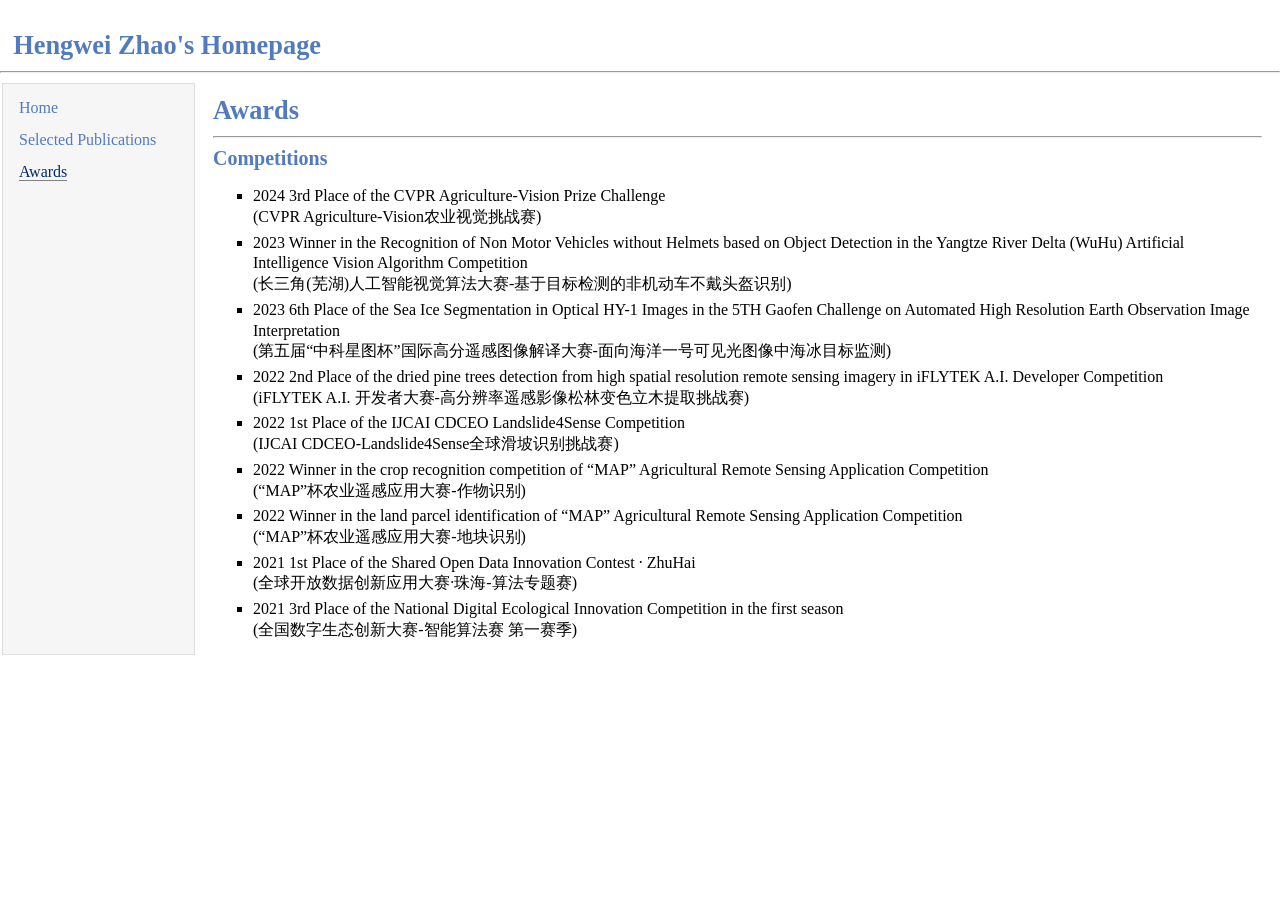
<file: awards.html>
<!DOCTYPE html>
<html lang="en">

<head>
    <meta charset="UTF-8">
    <link rel="stylesheet" href="style.css">
    <title>Hengwei Zhao</title>
    <link rel="icon" type="image/png" href="TAMU.png">
</head>

<body>
    <h1 style="padding-left: 0.5em">Hengwei Zhao's Homepage</h1>
    <hr>
    <table id="tlayout" role="presentation">
        <tr>
            <td id="layout-menu">
                <div class="menu-item"><a href="./index.html">Home</a></div>
                <div class="menu-item"><a href="./publications.html">Selected Publications</a></div>
                <div class="menu-item"><a href="./awards.html" class="current">Awards</a></div>
            </td>

            <td id="layout-content">

                <h1 style="margin-top: 0em">Awards</h1>
                <hr>

                <div>
                    <h2>Competitions</h2>
                    <ul>
                        <li>
                            <p>2024 3rd Place of the CVPR Agriculture-Vision Prize Challenge<br>(CVPR
                                Agriculture-Vision农业视觉挑战赛)</p>
                        </li>
                        <li>
                            <p>2023 Winner in the Recognition of Non Motor Vehicles without Helmets based on Object
                                Detection in the Yangtze River Delta (WuHu) Artificial Intelligence Vision Algorithm
                                Competition<br>(长三角(芜湖)人工智能视觉算法大赛-基于目标检测的非机动车不戴头盔识别)</p>
                        </li>
                        <li>
                            <p>2023 6th Place of the Sea Ice Segmentation in Optical HY-1 Images in the 5TH Gaofen
                                Challenge on Automated High Resolution Earth Observation Image
                                Interpretation<br>(第五届“中科星图杯”国际高分遥感图像解译大赛-面向海洋一号可见光图像中海冰目标监测)</p>
                        </li>
                        <li>
                            <p>2022 2nd Place of the dried pine trees detection from high spatial resolution remote
                                sensing imagery in iFLYTEK A.I. Developer Competition<br>(iFLYTEK A.I.
                                开发者大赛-高分辨率遥感影像松林变色立木提取挑战赛)</p>
                        </li>
                        <li>
                            <p>2022 1st Place of the IJCAI CDCEO Landslide4Sense Competition<br>(IJCAI
                                CDCEO-Landslide4Sense全球滑坡识别挑战赛)</p>
                        </li>
                        <li>
                            <p>2022 Winner in the crop recognition competition of “MAP” Agricultural Remote Sensing
                                Application Competition<br>(“MAP”杯农业遥感应用大赛-作物识别)</p>
                        </li>
                        <li>
                            <p>2022 Winner in the land parcel identification of “MAP” Agricultural Remote Sensing
                                Application Competition<br>(“MAP”杯农业遥感应用大赛-地块识别)</p>
                        </li>
                        <li>
                            <p>2021 1st Place of the Shared Open Data Innovation Contest ·
                                ZhuHai<br>(全球开放数据创新应用大赛·珠海-算法专题赛)</p>
                        </li>
                        <li>
                            <p>2021 3rd Place of the National Digital Ecological Innovation Competition in the first
                                season<br>(全国数字生态创新大赛-智能算法赛 第一赛季)</p>
                        </li>
                    </ul>
                </div>

            </td>
        </tr>
    </table>
</body>

</html>
</file>
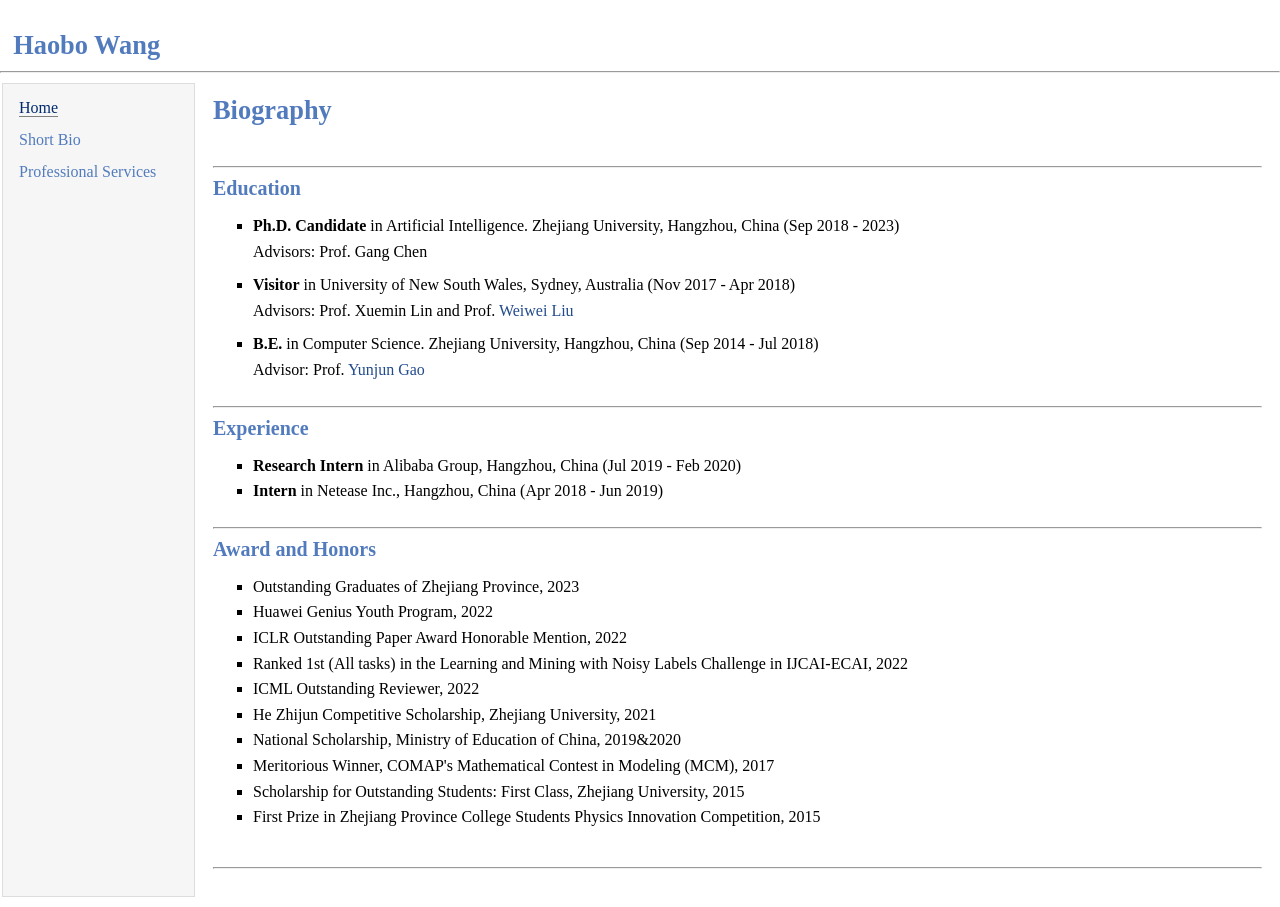
<file: bio.html>
<html>

<head>
    <meta http-equiv="Content-Type" content="text/html;charset=utf-8" />
    <link rel="stylesheet" type="text/css" href="style.css" />
    <title>Haobo Wang</title>
</head>

<body>
<table summary="Table for page layout." id="tlayout">
<tr valign="top">
<h1 style="padding-left: 0.5em">Haobo Wang</h1><hr>
<td id="layout-menu">
    <div class="menu-item"><a href="./index.html" class="current">Home</a></div>
    <div class="menu-item"><a href="./bio.html">Short Bio</a></div>
    <div class="menu-item"><a href="./services.html">Professional Services</a></div>
</td>

<td id="layout-content">

	<h1 style="margin-top: 0em">Biography</h1><br>
		
<div>
    <h2><hr><a name="Education"></a>Education</h2>
    <div>
        <ul>
            <li><p><b>Ph.D. Candidate</b> in Artificial Intelligence. Zhejiang University, Hangzhou, China (Sep 2018 - 2023)</p></li>
                    <p>Advisors: Prof. Gang Chen</p></li>
            <li><p><b>Visitor</b> in University of New South Wales, Sydney, Australia (Nov 2017 - Apr 2018)</p></li>
                    <p>Advisors: Prof. Xuemin Lin and Prof. <a href="https://sites.google.com/site/weiweiliuhomepage/">Weiwei Liu</a></p></li>
            <li><p><b>B.E.</b> in Computer Science. Zhejiang University, Hangzhou, China (Sep 2014 - Jul 2018)</p>
                    <p>Advisor: Prof. <a href="http://dbl.zju.edu.cn/~yjgao/index.html">Yunjun Gao</a></p></li>
        </ul>
    </div>
</div>

<div>
    <h2><hr><a name="Education"></a>Experience</h2>
    <div>
        <ul>
            <li><p><b>Research Intern</b> in Alibaba Group, Hangzhou, China (Jul 2019 - Feb 2020)</p>
            <li><p><b>Intern</b> in Netease Inc., Hangzhou, China (Apr 2018 - Jun 2019)</p></li>
        </ul>
    </div>
</div>
	
<div>
    <h2><hr><a name="Awards"></a>Award and Honors</h2>
    <div>
        <ul>
	    <li><p>Outstanding Graduates of Zhejiang Province, 2023</p></li>
	    <li><p>Huawei Genius Youth Program, 2022</p></li>
            <li><p>ICLR Outstanding Paper Award Honorable Mention, 2022</p></li>
	    <li><p>Ranked 1st (All tasks) in the Learning and Mining with Noisy Labels Challenge in IJCAI-ECAI, 2022</p></li>
            <li><p>ICML Outstanding Reviewer, 2022</p></li>
            <li><p>He Zhijun Competitive Scholarship, Zhejiang University, 2021</p></li>
            <li><p>National Scholarship, Ministry of Education of China, 2019&2020</p></li>
            <li><p>Meritorious Winner, COMAP's Mathematical Contest in Modeling (MCM), 2017</p></li>
            <li><p>Scholarship for Outstanding Students: First Class, Zhejiang University, 2015</p></li>
            <li><p>First Prize in Zhejiang Province College Students Physics Innovation Competition, 2015</p></li>
        </ul>
        <br>
        <hr>
        <br> 
    </div>
</div>
	
</td>
</tr>
</table>
</body>
</html>
</file>
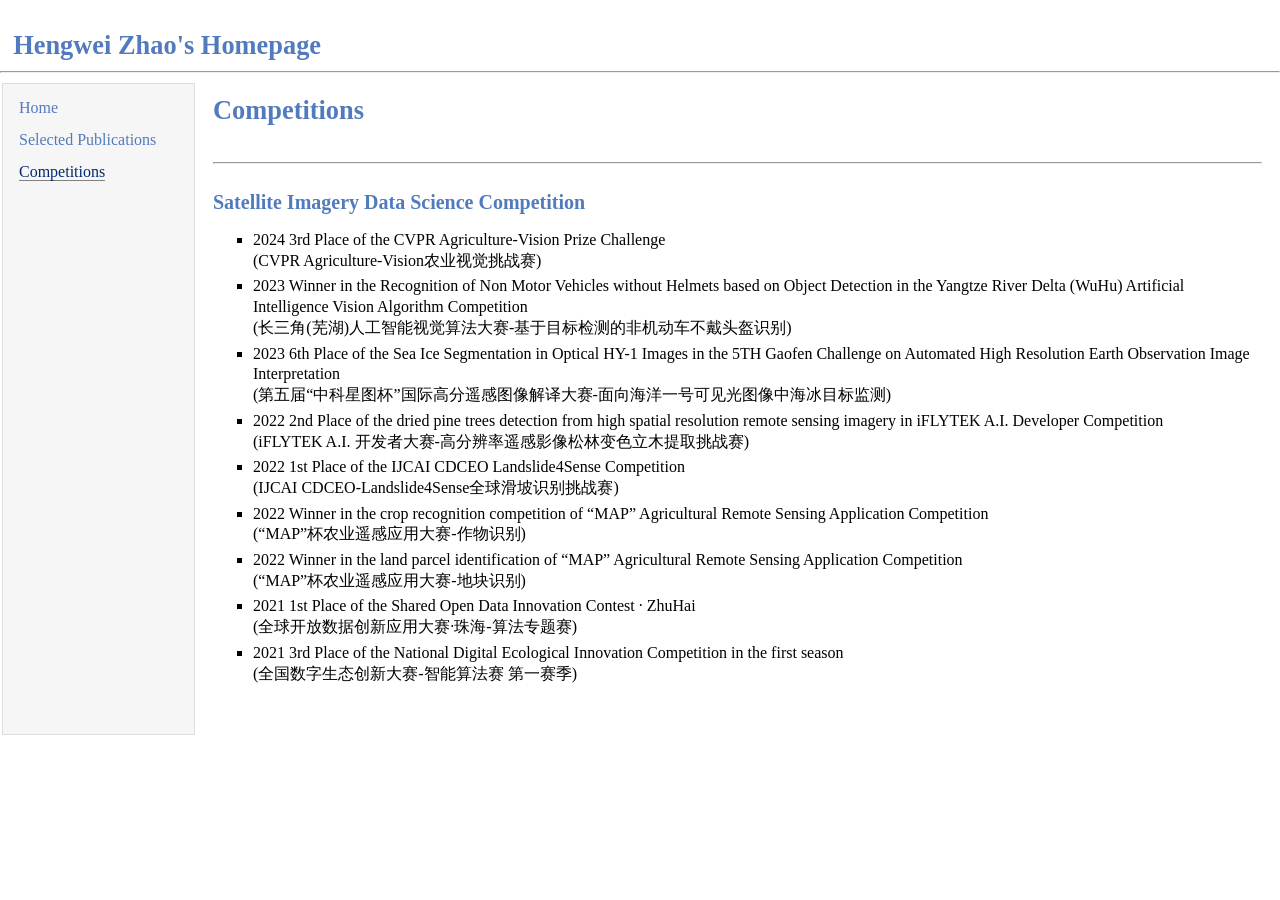
<file: competitions.html>
<html>

<head>
    <meta http-equiv="Content-Type" content="text/html;charset=utf-8" />
    <link rel="stylesheet" type="text/css" href="style.css" />
    <title>Hengwei Zhao</title>
    <link rel="icon" type="image/x-icon" href="./TAMU.png">
</head>

<body>
<table summary="Table for page layout." id="tlayout">
<tr valign="top">
<h1 style="padding-left: 0.5em">Hengwei Zhao's Homepage</h1><hr>
<td id="layout-menu">
    <div class="menu-item"><a href="./index.html">Home</a></div>
    <div class="menu-item"><a href="./publications.html">Selected Publications</a></div>
    <div class="menu-item"><a href="./competitions.html" class="current">Competitions</a></div>
</td>

<td id="layout-content">

	<h1 style="margin-top: 0em">Competitions</h1>
    <br>
    <hr>
    <br>
	
<div>
    <h2><a name="Satellite Imagery Data Science Competition"></a>Satellite Imagery Data Science Competition</h2>
        <ul>
        <li><p>2024 3rd Place of the CVPR Agriculture-Vision Prize Challenge<br>(CVPR Agriculture-Vision农业视觉挑战赛)</br></p></li>
        <li><p>2023 Winner in the Recognition of Non Motor Vehicles without Helmets based on Object Detection in the Yangtze River Delta (WuHu) Artificial Intelligence Vision Algorithm Competition<br>(长三角(芜湖)人工智能视觉算法大赛-基于目标检测的非机动车不戴头盔识别)</br></p></li>
	    <li><p>2023 6th Place of the Sea Ice Segmentation in Optical HY-1 Images in the 5TH Gaofen Challenge on Automated High Resolution Earth Observation Image Interpretation<br>(第五届“中科星图杯”国际高分遥感图像解译大赛-面向海洋一号可见光图像中海冰目标监测)</br></p></li>
        <li><p>2022 2nd Place of the dried pine trees detection from high spatial resolution remote sensing imagery in iFLYTEK A.I. Developer Competition<br>(iFLYTEK A.I. 开发者大赛-高分辨率遥感影像松林变色立木提取挑战赛)</br></p></li>
        <li><p>2022 1st Place of the IJCAI CDCEO Landslide4Sense Competition<br>(IJCAI CDCEO-Landslide4Sense全球滑坡识别挑战赛)</br></p></li>
        <li><p>2022 Winner in the crop recognition competition of “MAP” Agricultural Remote Sensing Application Competition<br>(“MAP”杯农业遥感应用大赛-作物识别)</br></p></li>
        <li><p>2022 Winner in the land parcel identification of “MAP” Agricultural Remote Sensing Application Competition<br>(“MAP”杯农业遥感应用大赛-地块识别)</br></p></li>
        <li><p>2021 1st Place of the Shared Open Data Innovation Contest · ZhuHai<br>(全球开放数据创新应用大赛·珠海-算法专题赛)</br></p></li>
        <li><p>2021 3rd Place of the National Digital Ecological Innovation Competition in the first season<br>(全国数字生态创新大赛-智能算法赛 第一赛季)</br></p></li>
        </ul>
        <br>
        <br>
</div>
	
</td>
</tr>
</table>
</body>
</html>
</file>
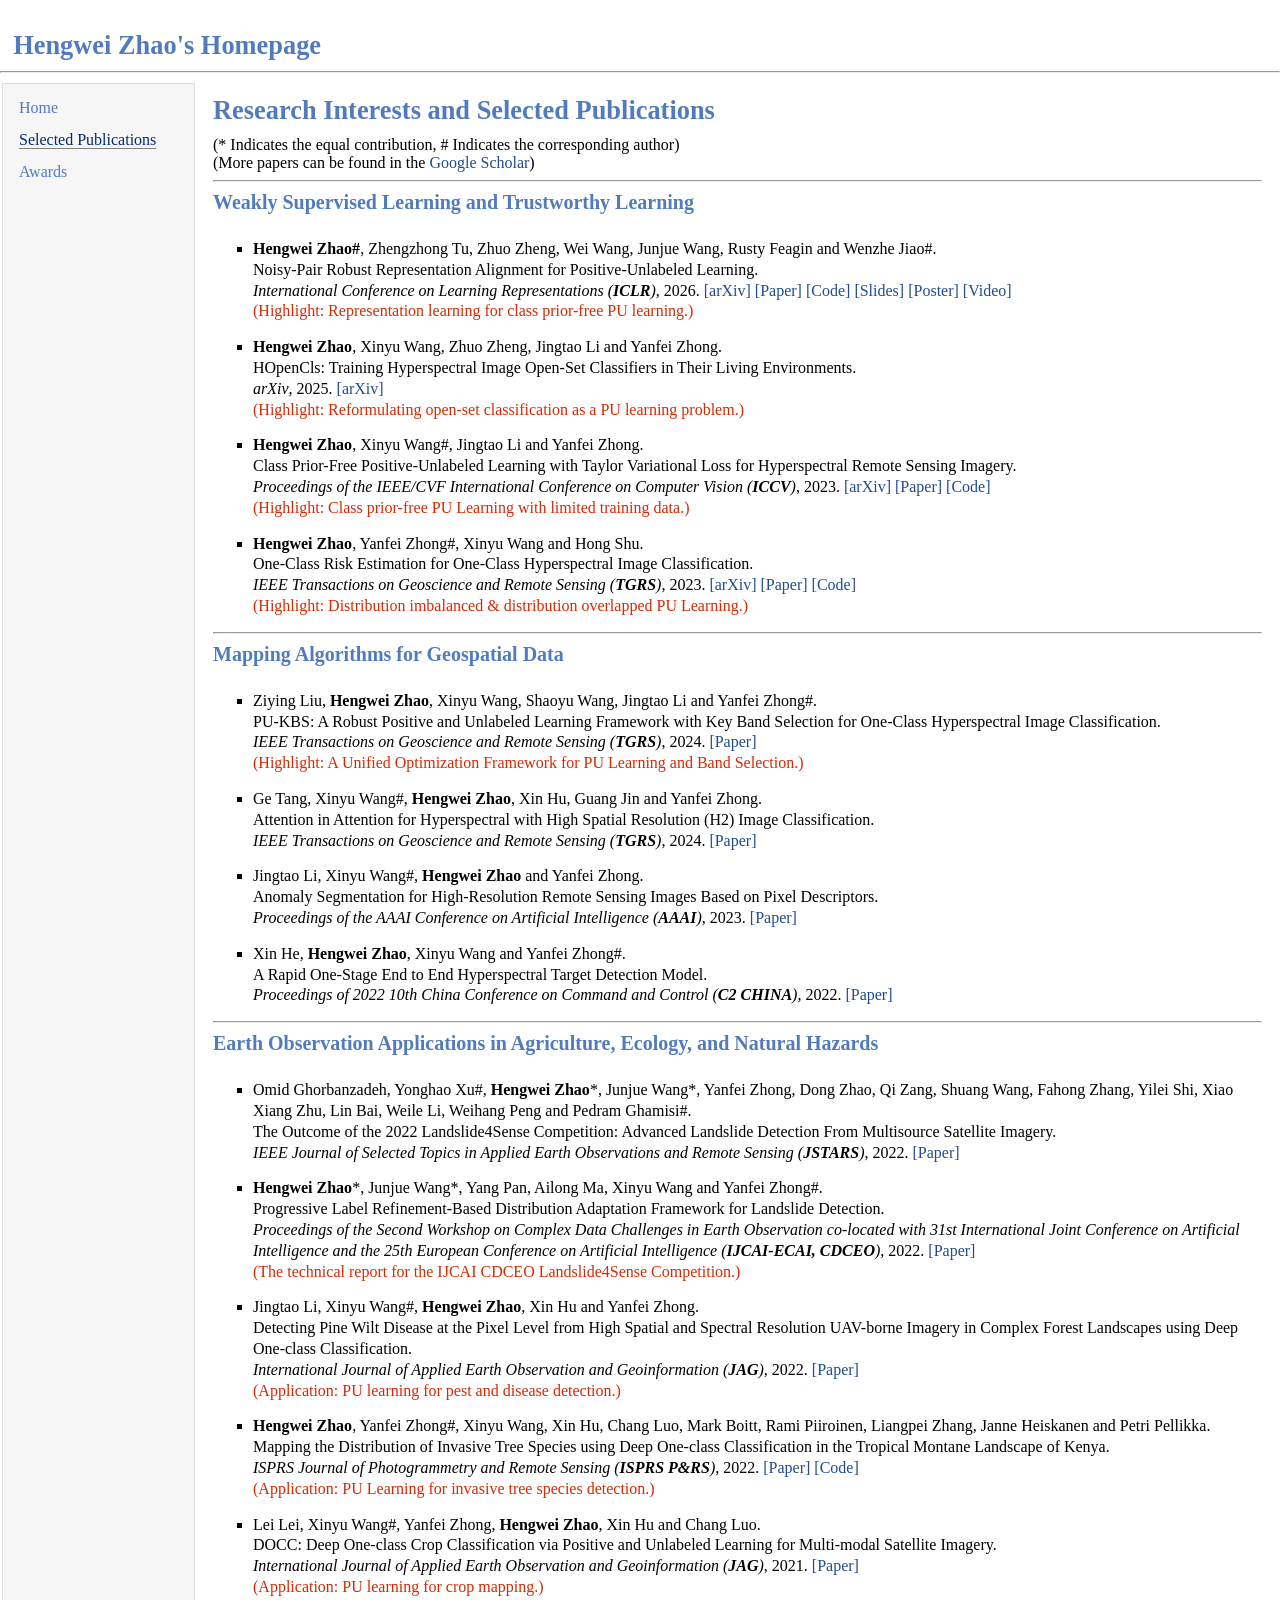
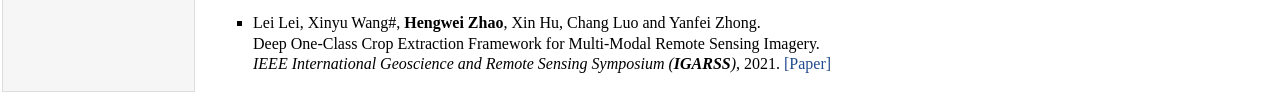
<file: publications.html>
<!DOCTYPE html>
<html lang="en">

<head>
    <meta charset="UTF-8">
    <link rel="stylesheet" href="style.css">
    <title>Hengwei Zhao</title>
    <link rel="icon" type="image/png" href="TAMU.png">
</head>

<body>
    <h1 style="padding-left: 0.5em">Hengwei Zhao's Homepage</h1>
    <hr>
    <table id="tlayout" role="presentation">
        <tr>
            <td id="layout-menu">
                <div class="menu-item"><a href="./index.html">Home</a></div>
                <div class="menu-item"><a href="./publications.html" class="current">Selected Publications</a></div>
                <div class="menu-item"><a href="./awards.html">Awards</a></div>
            </td>

            <td id="layout-content">
                <h1 style="margin-top: 0em">Research Interests and Selected Publications</h1>
                (* Indicates the equal contribution, # Indicates the corresponding author)<br>
                (More papers can be found in the <a
                    href="https://scholar.google.com.hk/citations?hl=zh-CN&amp;user=GlCktWYAAAAJ" target="_blank">Google
                    Scholar</a>)
                <hr>
                <div>
                    <h2>Weakly Supervised Learning and
                        Trustworthy Learning</h2>
                    <div>
                        <ul>
                            <li>
                                <p style="margin:15px 0">
                                    <b>Hengwei Zhao#</b>, Zhengzhong Tu, Zhuo Zheng, Wei Wang, Junjue Wang, Rusty Feagin
                                    and Wenzhe Jiao#.<br>
                                    Noisy-Pair Robust Representation Alignment for Positive-Unlabeled Learning.<br>
                                    <i>International Conference on Learning Representations (<b>ICLR</b>)</i>, 2026.
                                    <a href="https://arxiv.org/abs/2510.01278" target="_blank">[arXiv]</a>
                                    <a href="https://openreview.net/forum?id=tzJMLU2yRC" target="_blank">[Paper]</a>
                                    <a href="https://github.com/Hengwei-Zhao96/NcPU" target="_blank">[Code]</a>
                                    <a href="https://iclr.cc/media/iclr-2026/Slides/10006926.pdf"
                                        target="_blank">[Slides]</a>
                                    <a href="https://iclr.cc/media/PosterPDFs/ICLR%202026/10006926.png?t=1771950453.1424387"
                                        target="_blank">[Poster]</a>
                                    <a href="https://recorder-v3.slideslive.com/?share=107909&amp;s=667216cb-4d51-4795-bb9c-ee421e35f731"
                                        target="_blank">[Video]</a><br>
                                    <span class="paper-highlight">(Highlight: Representation learning for class
                                        prior-free PU
                                        learning.)</span><br>
                                </p>
                            </li>
                            <li>
                                <p style="margin:15px 0">
                                    <b>Hengwei Zhao</b>, Xinyu Wang, Zhuo Zheng, Jingtao Li and Yanfei Zhong.<br>
                                    HOpenCls: Training Hyperspectral Image Open-Set Classifiers in Their Living
                                    Environments.<br>
                                    <i>arXiv</i>, 2025.
                                    <a href="https://arxiv.org/abs/2502.15163" target="_blank">[arXiv]</a><br>
                                    <span class="paper-highlight">(Highlight: Reformulating open-set classification as a
                                        PU
                                        learning
                                        problem.)</span><br>
                                </p>
                            </li>
                            <li>
                                <p style="margin:15px 0">
                                    <b>Hengwei Zhao</b>, Xinyu Wang#, Jingtao Li and Yanfei Zhong.<br>
                                    Class Prior-Free Positive-Unlabeled Learning with Taylor Variational Loss for
                                    Hyperspectral Remote Sensing Imagery.<br>
                                    <i>Proceedings of the IEEE/CVF International Conference on Computer Vision
                                        (<b>ICCV</b>)</i>,
                                    2023.
                                    <a href="https://arxiv.org/abs/2308.15081" target="_blank">[arXiv]</a>
                                    <a href="https://openaccess.thecvf.com/content/ICCV2023/papers/Zhao_Class_Prior-Free_Positive-Unlabeled_Learning_with_Taylor_Variational_Loss_for_Hyperspectral_ICCV_2023_paper.pdf"
                                        target="_blank">[Paper]</a>
                                    <a href="https://github.com/Hengwei-Zhao96/T-HOneCls" target="_blank">[Code]</a><br>
                                    <span class="paper-highlight">(Highlight: Class prior-free PU Learning with limited
                                        training
                                        data.)
                                    </span><br>
                                </p>
                            </li>
                            <li>
                                <p style="margin:15px 0">
                                    <b>Hengwei Zhao</b>, Yanfei Zhong#, Xinyu Wang and Hong Shu.<br>
                                    One-Class Risk Estimation for One-Class Hyperspectral Image Classification.<br>
                                    <i>IEEE Transactions on Geoscience and Remote Sensing (<b>TGRS</b>)</i>, 2023.
                                    <a href="https://arxiv.org/abs/2210.15457" target="_blank">[arXiv]</a>
                                    <a href="https://ieeexplore.ieee.org/document/10174705" target="_blank">[Paper]</a>
                                    <a href="https://github.com/Hengwei-Zhao96/HOneCls" target="_blank">[Code]</a><br>
                                    <span class="paper-highlight">(Highlight: Distribution imbalanced &amp; distribution
                                        overlapped
                                        PU
                                        Learning.)</span><br>
                                </p>
                            </li>
                        </ul>
                        <hr>
                    </div>
                </div>

                <div>
                    <h2>Mapping Algorithms for Geospatial Data</h2>
                    <div>
                        <ul>
                            <li>
                                <p style="margin:15px 0">
                                    Ziying Liu, <b>Hengwei Zhao</b>, Xinyu Wang, Shaoyu Wang, Jingtao Li and Yanfei
                                    Zhong#.<br>
                                    PU-KBS: A Robust Positive and Unlabeled Learning Framework with Key Band Selection
                                    for One-Class Hyperspectral Image Classification.<br>
                                    <i>IEEE Transactions on Geoscience and Remote Sensing (<b>TGRS</b>)</i>, 2024.
                                    <a href="https://ieeexplore.ieee.org/document/10522820"
                                        target="_blank">[Paper]</a><br>
                                    <span class="paper-highlight">(Highlight: A Unified Optimization Framework for PU
                                        Learning
                                        and Band Selection.)</span>
                                    <br>
                                </p>
                            </li>
                            <li>
                                <p style="margin:15px 0">
                                    Ge Tang, Xinyu Wang#, <b>Hengwei Zhao</b>, Xin Hu, Guang Jin and Yanfei Zhong.<br>
                                    Attention in Attention for Hyperspectral with High Spatial Resolution (H2) Image
                                    Classification.<br>
                                    <i>IEEE Transactions on Geoscience and Remote Sensing (<b>TGRS</b>)</i>, 2024.
                                    <a href="https://ieeexplore.ieee.org/document/10347247"
                                        target="_blank">[Paper]</a><br>
                                </p>
                            </li>
                            <li>
                                <p style="margin:15px 0">
                                    Jingtao Li, Xinyu Wang#, <b>Hengwei Zhao</b> and Yanfei Zhong.<br>
                                    Anomaly Segmentation for High-Resolution Remote Sensing Images Based on Pixel
                                    Descriptors.<br>
                                    <i>Proceedings of the AAAI Conference on Artificial Intelligence (<b>AAAI</b>)</i>,
                                    2023.
                                    <a href="https://ojs.aaai.org/index.php/AAAI/article/view/25563"
                                        target="_blank">[Paper]</a><br>
                                </p>
                            </li>
                            <li>
                                <p style="margin:15px 0">
                                    Xin He, <b>Hengwei Zhao</b>, Xinyu Wang and Yanfei Zhong#.<br>
                                    A Rapid One-Stage End to End Hyperspectral Target Detection Model.<br>
                                    <i>Proceedings of 2022 10th China Conference on Command and Control (<b>C2
                                            CHINA</b>)</i>, 2022.
                                    <a href="https://link.springer.com/chapter/10.1007/978-981-19-6052-9_55"
                                        target="_blank">[Paper]</a><br>
                                </p>
                            </li>
                        </ul>
                        <hr>
                    </div>
                </div>

                <div>
                    <h2>Earth Observation Applications in Agriculture, Ecology, and Natural Hazards</h2>
                    <div>
                        <ul>
                            <li>
                                <p style="margin:15px 0">
                                    Omid Ghorbanzadeh, Yonghao Xu#, <b>Hengwei Zhao</b>*, Junjue Wang*, Yanfei Zhong,
                                    Dong Zhao, Qi Zang, Shuang Wang, Fahong Zhang, Yilei Shi, Xiao Xiang Zhu, Lin Bai,
                                    Weile Li, Weihang Peng and Pedram Ghamisi#.<br>
                                    The Outcome of the 2022 Landslide4Sense Competition: Advanced Landslide Detection
                                    From Multisource Satellite Imagery.<br>
                                    <i>IEEE Journal of Selected Topics in Applied Earth Observations and Remote Sensing
                                        (<b>JSTARS</b>)</i>, 2022.
                                    <a href="https://ieeexplore.ieee.org/document/9944085"
                                        target="_blank">[Paper]</a><br>
                                </p>
                            </li>
                            <li>
                                <p style="margin:15px 0">
                                    <b>Hengwei Zhao</b>*, Junjue Wang*, Yang Pan, Ailong Ma, Xinyu Wang and Yanfei
                                    Zhong#.<br>
                                    Progressive Label Refinement-Based Distribution Adaptation Framework for Landslide
                                    Detection.<br>
                                    <i>Proceedings of the Second Workshop on Complex Data Challenges in Earth
                                        Observation co-located with 31st International Joint Conference on Artificial
                                        Intelligence and the 25th European Conference on Artificial Intelligence
                                        (<b>IJCAI-ECAI, CDCEO</b>)</i>, 2022.
                                    <a href="https://ceur-ws.org/Vol-3207/paper13.pdf" target="_blank">[Paper]</a><br>
                                    <span class="paper-highlight">(The technical report for the IJCAI CDCEO
                                        Landslide4Sense
                                        Competition.)</span><br>
                                </p>
                            </li>
                            <li>
                                <p style="margin:15px 0">
                                    Jingtao Li, Xinyu Wang#, <b>Hengwei Zhao</b>, Xin Hu and Yanfei Zhong.<br>
                                    Detecting Pine Wilt Disease at the Pixel Level from High Spatial and Spectral
                                    Resolution UAV-borne Imagery in Complex Forest Landscapes using Deep One-class
                                    Classification.<br>
                                    <i>International Journal of Applied Earth Observation and Geoinformation
                                        (<b>JAG</b>)</i>, 2022.
                                    <a href="https://www.sciencedirect.com/science/article/pii/S1569843222001443"
                                        target="_blank">[Paper]</a><br>
                                    <span class="paper-highlight">(Application: PU learning for pest
                                        and disease detection.)</span><br>
                                </p>
                            </li>
                            <li>
                                <p style="margin:15px 0">
                                    <b>Hengwei Zhao</b>, Yanfei Zhong#, Xinyu Wang, Xin Hu, Chang Luo, Mark Boitt, Rami
                                    Piiroinen, Liangpei Zhang, Janne Heiskanen and Petri Pellikka.<br>
                                    Mapping the Distribution of Invasive Tree Species using Deep One-class
                                    Classification in the Tropical Montane Landscape of Kenya.<br>
                                    <i>ISPRS Journal of Photogrammetry and Remote Sensing (<b>ISPRS P&amp;RS</b>)</i>,
                                    2022.
                                    <a href="https://www.sciencedirect.com/science/article/abs/pii/S0924271622000715"
                                        target="_blank">[Paper]</a>
                                    <a href="https://github.com/Hengwei-Zhao96/HOneCls" target="_blank">[Code]</a><br>
                                    <span class="paper-highlight">(Application: PU Learning for
                                        invasive tree species detection.)</span><br>
                                </p>
                            </li>
                            <li>
                                <p style="margin:15px 0">
                                    Lei Lei, Xinyu Wang#, Yanfei Zhong, <b>Hengwei Zhao</b>, Xin Hu and Chang Luo.<br>
                                    DOCC: Deep One-class Crop Classification via Positive and Unlabeled Learning for
                                    Multi-modal Satellite Imagery.<br>
                                    <i>International Journal of Applied Earth Observation and Geoinformation
                                        (<b>JAG</b>)</i>, 2021.
                                    <a href="https://www.sciencedirect.com/science/article/pii/S0303243421003056"
                                        target="_blank">[Paper]</a><br>
                                    <span class="paper-highlight">(Application: PU learning for crop
                                        mapping.)</span><br>
                                </p>
                            </li>
                            <li>
                                <p style="margin:15px 0">
                                    Lei Lei, Xinyu Wang#, <b>Hengwei Zhao</b>, Xin Hu, Chang Luo and Yanfei Zhong.<br>
                                    Deep One-Class Crop Extraction Framework for Multi-Modal Remote Sensing Imagery.<br>
                                    <i>IEEE International Geoscience and Remote Sensing Symposium (<b>IGARSS</b>)</i>,
                                    2021.
                                    <a href="https://ieeexplore.ieee.org/document/9555164"
                                        target="_blank">[Paper]</a><br>
                                </p>
                            </li>
                        </ul>
                    </div>
                </div>

            </td>
        </tr>
    </table>
</body>

</html>
</file>
<file: style.css>
table#tlayout {
    width: 100%;
    border: none;
    border-collapse: separate;
    background: white;
}

body {
    background: white;
    font-family: Georgia, serif;
    padding-bottom: 8px;
    margin: 0;
}

#layout-menu {
    background: #f6f6f6;
    border: 1px solid #dddddd;
    padding-top: 0.5em;
    padding-left: 8px;
    padding-right: 8px;
    font-size: 1.0em;
    width: 175px;
    white-space: nowrap;
    text-align: left;
    vertical-align: top;
}

#layout-menu td {
    background: #f4f4f4;
    vertical-align: top;
}

#layout-content {
    padding-top: 0.0em;
    padding-left: 1.0em;
    padding-right: 1.0em;
    border: none;
    background: white;
    text-align: left;
    vertical-align: top;
}

#layout-menu a {
    line-height: 2.0em;
    margin-left: 0.5em;
}

tt {
    background: #ffffdd;
}

pre, tt {
    font-size: 90%;
    font-family: monaco, monospace;
}

a, a > tt {
    color: #224b8d;
    text-decoration: none;
}

a:hover {
    border-bottom: 1px orange solid;
}

#layout-menu a.current:link, #layout-menu a.current:visited {
    color: #022b6d;
    border-bottom: 1px gray solid;
}
#layout-menu a:link, #layout-menu a:visited, #layout-menu a:hover {
    color: #527bbd;
    text-decoration: none;
}
#layout-menu a:hover {
    text-decoration: none;
}

div.menu-category {
    border-bottom: 1px solid gray;
    margin-top: 0.8em;
    padding-top: 0.2em;
    padding-bottom: 0.1em;
    font-weight: bold;
}

div.menu-item {
    padding-left: 16px;
    text-indent: -16px;
}

div#toptitle {
    padding-bottom: 0.2em;
    margin-bottom: 1.5em;
    border-bottom: 3px double gray;
}

div#subtitle {
    margin-top: 0.0em;
    margin-bottom: 0.0em;
    padding-top: 0em;
    padding-bottom: 0.1em;
}

em {
    font-style: italic;
}

strong {
    font-weight: bold;
}

h1, h2, h3 {
    color: #527bbd;
    margin-top: 0.7em;
    margin-bottom: 0.3em;
    padding-top: 0.5em;
    padding-bottom: 0.2em;
    line-height: 1.0;
}

h1 {
    font-size: 165%;
}

h2 {
    padding-top: 0.8em;
    padding-bottom: 0.6em;
    font-size: 125%;
}

h2 + h3 {
    padding-top: 0.2em;
}

h3 {
    font-size: 110%;
    border-bottom: none;
}

p {
    margin-top: 0.0em;
    margin-bottom: 0.8em;
    padding: 0;
    line-height: 1.3;
}

pre {
    padding: 0;
    margin: 0;
}

div#footer {
    font-size: small;
    border-top: 1px solid #c0c0c0;
    padding-top: 0.1em;
    margin-top: 4.0em;
    color: #c0c0c0;
}

div#footer a {
    color: #80a0b0;
}

div#footer-text {
    float: left;
    padding-bottom: 8px;
}

ul, ol, dl {
    margin-top: 0.2em;
    padding-top: 0;
    margin-bottom: 0.8em;
}

dt {
    margin-top: 0.5em;
    margin-bottom: 0;
}

dl {
    margin-left: 20px;
}

dd {
    color: #222222;
}

dd > *:first-child {
    margin-top: 0;
}

ul {
    list-style-position: outside;
    list-style-type: square;
}

p + ul, p + ol {
    margin-top: -0.5em;
}

li ul, li ol {
    margin-top: -0.3em;
}

ol {
    list-style-position: outside;
    list-style-type: decimal;
}

li p, dd p {
    margin-bottom: 0.3em;
}


ol ol {
    list-style-type: lower-alpha;
}

ol ol ol {
    list-style-type: lower-roman;
}

p + div.codeblock {
    margin-top: -0.6em;
}

div.codeblock, div.infoblock {
    margin-right: 0%;
    margin-top: 1.2em;
    margin-bottom: 1.3em;
}

div.blocktitle {
    font-weight: bold;
    color: #cd7b62;
    margin-top: 1.2em;
    margin-bottom: 0.1em;
}

div.blockcontent {
    border: 1px solid silver;
    padding: 0.3em 0.5em;
}

div.infoblock > div.blockcontent {
    background: #ffffee;
}

div.blockcontent p + ul, div.blockcontent p + ol {
    margin-top: 0.4em;
}

div.infoblock p {
    margin-bottom: 0em;
}

div.infoblock li p, div.infoblock dd p {
    margin-bottom: 0.5em;
}

div.infoblock p + p {
    margin-top: 0.8em;
}

div.codeblock > div.blockcontent {
    background: #f6f6f6;
}

span.pycommand {
    color: #000070;
}

span.statement {
    color: #008800;
}
span.builtin {
    color: #000088;
}
span.special {
    color: #990000;
}
span.operator {
    color: #880000;
}
span.error {
    color: #aa0000;
}
span.comment, span.comment > *, span.string, span.string > * {
    color: #606060;
}

@media print {
    #layout-menu {
        display: none;
    }
}

#fwtitle {
    margin: 2px;
}

#fwtitle #toptitle {
    padding-left: 0.5em;
    margin-bottom: 0.5em;
}

#layout-content h1:first-child, #layout-content h2:first-child, #layout-content h3:first-child {
    margin-top: -0.7em;
}

div#toptitle h1, #layout-content div#toptitle h1 {
    margin-bottom: 0.0em;
    padding-bottom: 0.1em;
    padding-top: 0;
    margin-top: 0.5em;
    border-bottom: none;
}

img.eq {
    padding: 0;
    padding-left: 0.1em;
    padding-right: 0.1em;
    margin: 0;
}

img.eqwl {
    padding-left: 2em;
    padding-top: 0.6em;
    padding-bottom: 0.2em;
    margin: 0;
}

table {
    border: 2px solid black;
    border-collapse: collapse;
}

td {
    padding: 2px;
    padding-left: 0.5em;
    padding-right: 0.5em;
    text-align: center;
    border: 1px solid gray;
}

table + table {
    margin-top: 1em;
}

tr.heading {
    font-weight: bold;
    border-bottom: 2px solid black;
}

img {
    border: none;
}

table.imgtable, table.imgtable td {
    border: none;
    text-align: left;
}

.paper-highlight {
    color: #D62A05;
}
</file>
